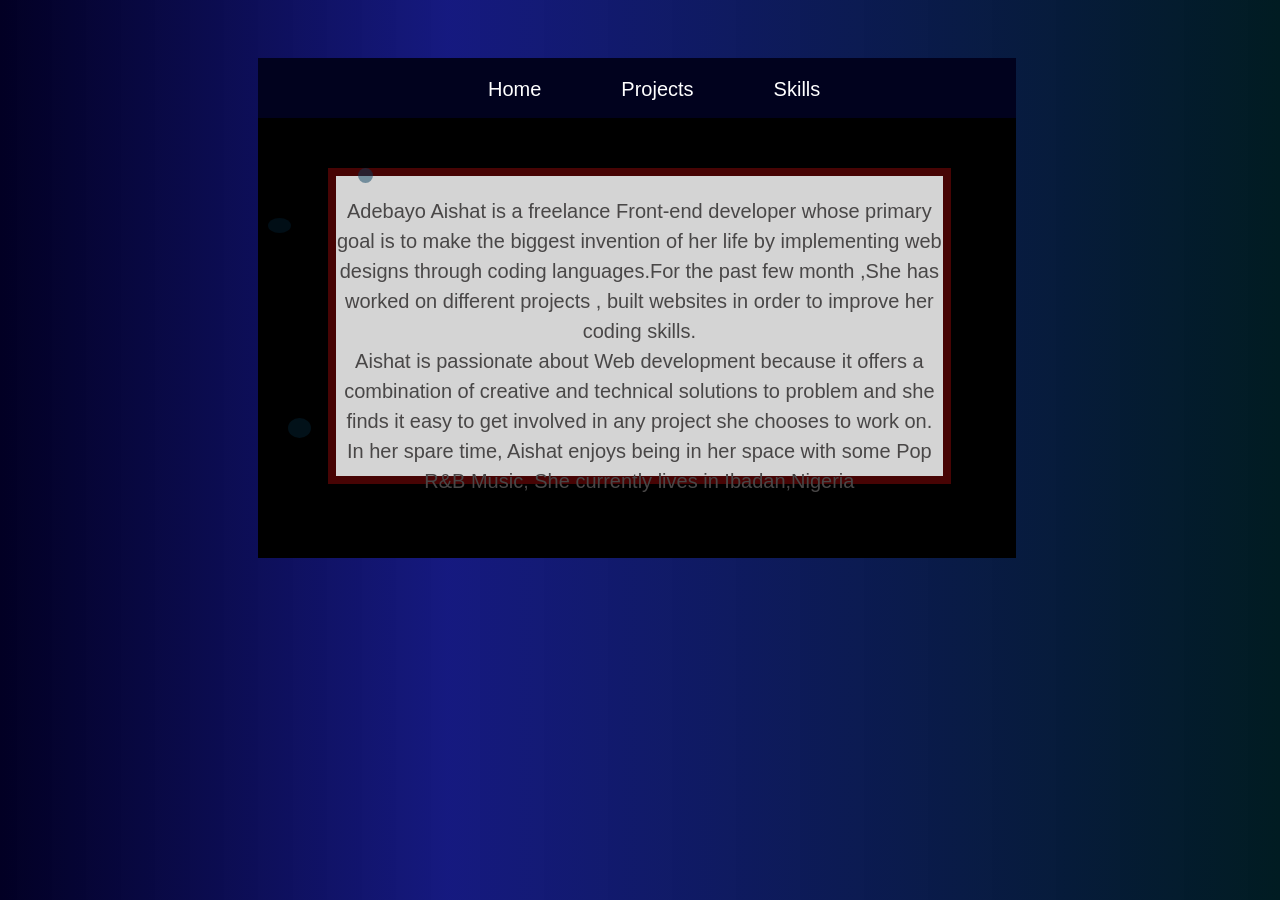
<file: about.html>
<!DOCTYPE html>
<html lang="en">

<head>
    <meta charset="UTF-8">
    <meta http-equiv="X-UA-Compatible" content="IE=edge">
    <meta name="viewport" content="width=device-width, initial-scale=1.0">
    <link rel="stylesheet" href="style.css">
    <link href="https://fonts.googleapis.com/css2?family=Source+Sans+Pro
    :wght@200;400;600&display=swap" rel="stylesheet">
    <link href="https://fonts.googleapis.com
    /css2?family=Anton&family=Roboto&display=swap" rel="stylesheet">
    <title>About me</title>
</head>

<body>
    <div id="container">
        <div id="top">
            <div>
                <ul id="list">
                    <li> <a href="portfolio.html"> Home</a></li>
                    <li> <a href="project.html"> Projects</a></li>
                    <li> <a href="skill.html"> Skills</a></li>

                </ul>
            </div>
        </div>
        <div class="bio">
            <p>Adebayo Aishat is a freelance Front-end developer whose primary
                goal is to make the biggest invention of her life by implementing
                web designs through coding languages.For the past few month
                ,She has worked on different projects , built websites in order to
                improve her coding skills.<br>
                Aishat is passionate about Web development because it offers a combination of
                creative and technical solutions to problem and she finds it easy to get involved
                in any project she chooses to work on.
                In her spare time, Aishat enjoys being in her space with some Pop R&B Music, She
                currently lives in Ibadan,Nigeria


            </p>

        </div>
        <div id="circle1"></div>
        <div class="cir"></div>
        <div class="c"></div>
    </div>



</body>
</file>
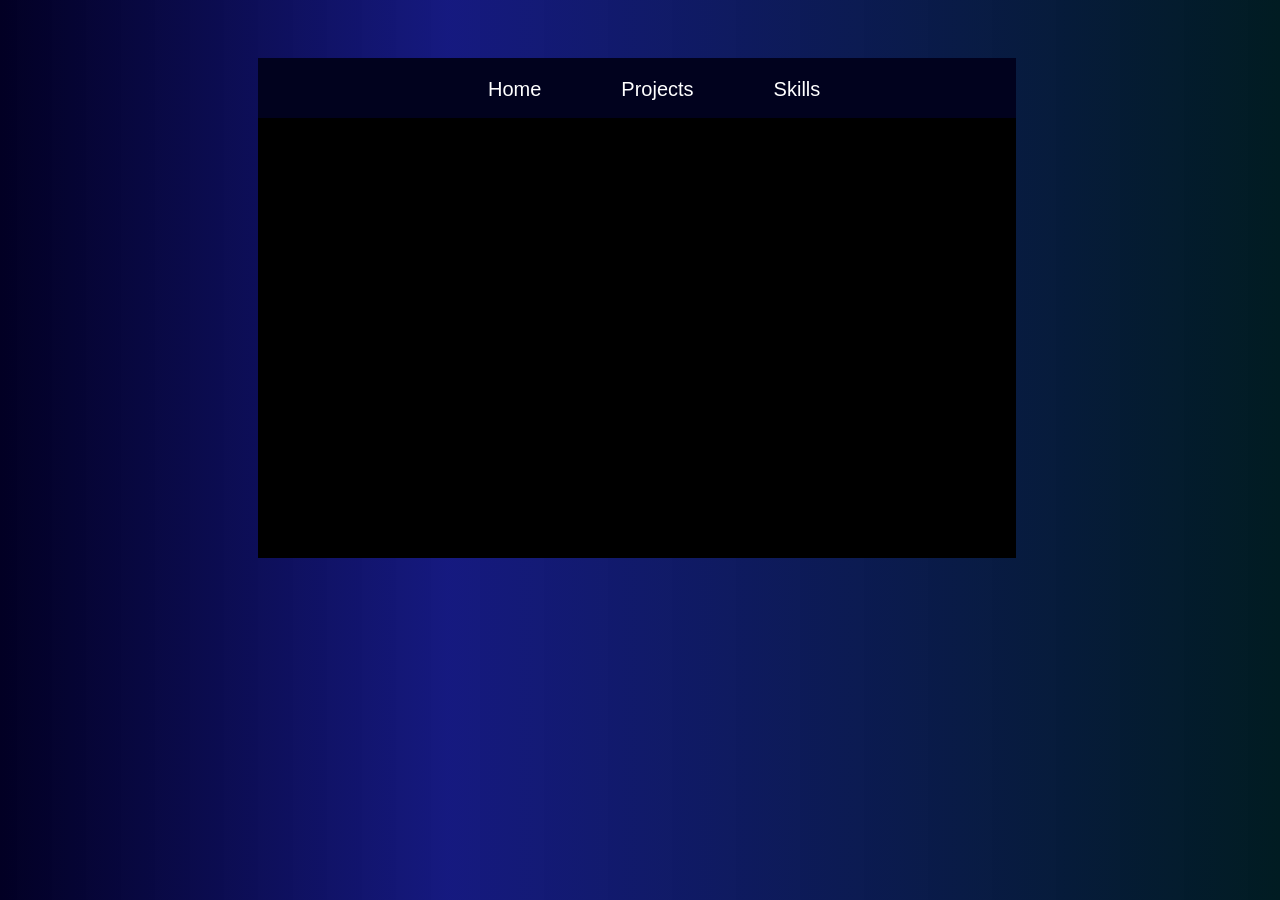
<file: project.html>
<!DOCTYPE html>
<html lang="en">

<head>
    <meta charset="UTF-8">
    <meta http-equiv="X-UA-Compatible" content="IE=edge">
    <meta name="viewport" content="width=device-width, initial-scale=1.0">
    <link rel="stylesheet" href="style.css">
    <link href="https://fonts.googleapis.com/css2?family=Source+Sans+Pro
    :wght@200;400;600&display=swap" rel="stylesheet">
    <link href="https://fonts.googleapis.com
    /css2?family=Anton&family=Roboto&display=swap" rel="stylesheet">
    <title> My Projects</title>
</head>

<body>
    <div id="container">
        <div id="top">
            <div>
                <ul id="list">
                    <li> <a href="index.html"> Home</a></li>
                    <li> <a href=""> Projects</a></li>
                    <li> <a href="skill.html"> Skills</a></li>

                </ul>
            </div>
        </div>
</file>
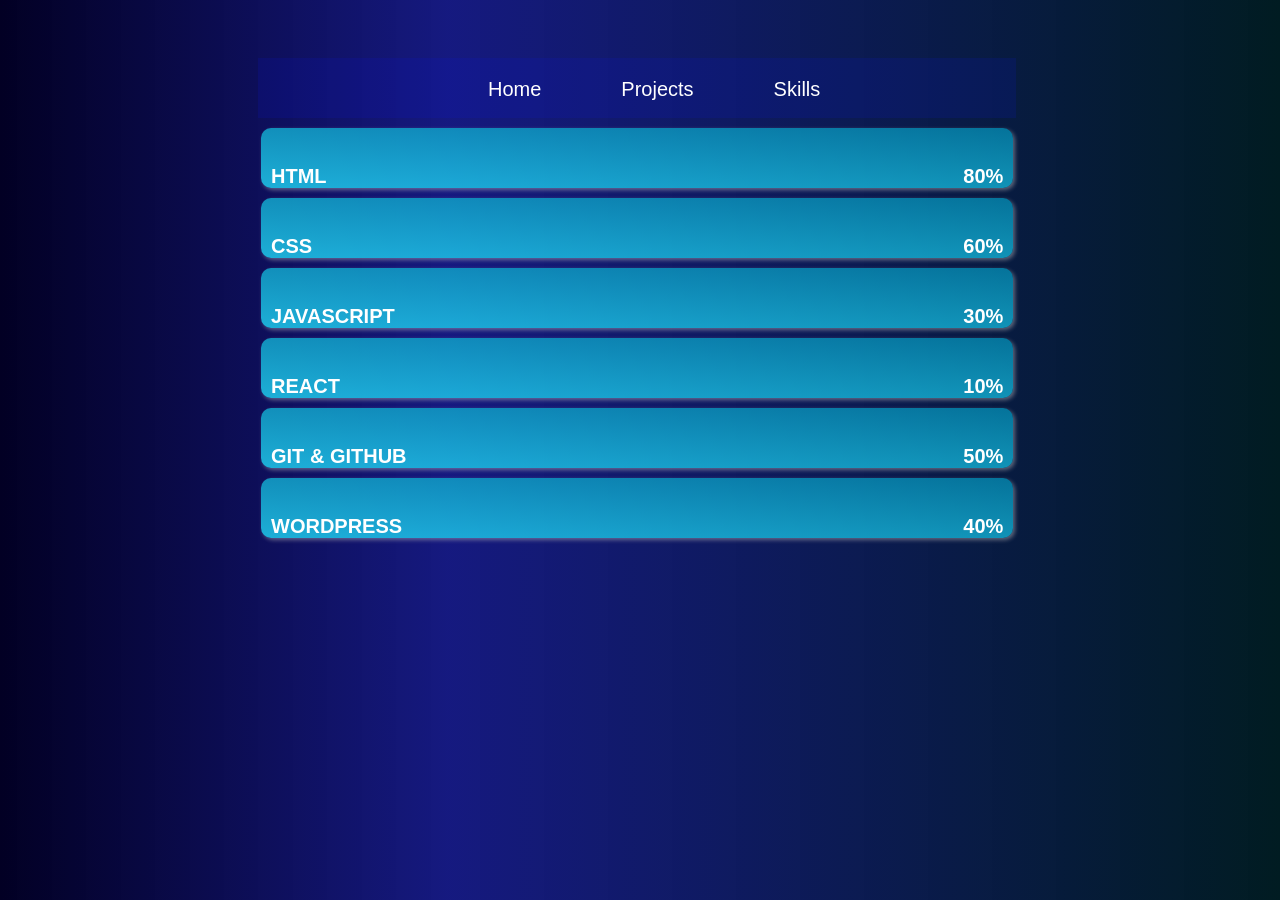
<file: skill.html>
<!DOCTYPE html>
<html lang="en">

<head>
    <meta charset="UTF-8">
    <meta http-equiv="X-UA-Compatible" content="IE=edge">
    <meta name="viewport" content="width=device-width, initial-scale=1.0">
    <link rel="stylesheet" href="style.css">
    <link href="https://fonts.googleapis.com/css2?family=Source+Sans+Pro
    :wght@200;400;600&display=swap" rel="stylesheet">
    <link href="https://fonts.googleapis.com
    /css2?family=Anton&family=Roboto&display=swap" rel="stylesheet">
    <title> My Skills</title>
</head>

<body>
    <div id="contskill">
        <div id="top">
            <div>
                <ul id="list">
                    <li> <a href="portfolio.html"> Home</a></li>
                    <li> <a href="project.html"> Projects</a></li>
                    <li> <a href=""> Skills</a></li>

                </ul>
            </div>
        </div>

        <div class="skills">
            <div class="skill">
                <h4>HTML</h4>
                <h4 class="per">80%</h4>
            </div>
            <div class="skill">
                <h4>CSS</h4>
                <h4 class="per">60%</h4>
            </div>
            <div class="skill">
                <h4>JAVASCRIPT</h4>
                <h4 class="per">30%</h4>
            </div>
            <div class="skill">
                <h4>REACT</h4>
                <h4 class="per">10%</h4>
            </div>
            <div class="skill">
                <h4>GIT & GITHUB</h4>
                <h4 class="per">50%</h4>
            </div>
            <div class="skill">
                <h4>WORDPRESS</h4>
                <h4 class="per">40%</h4>
            </div>

        </div>


    </div>
</file>
<file: style.css>
/*background: rgb(2,0,36);
background: linear-gradient(90deg, rgba(2,0,36,1) 0%,
 rgba(9,13,121,0.9500175070028011) 35%, rgba(0,212,255,1) 100%);*/

 body{
color: white;
font-family: 'source', sans-serif ;
font-weight: 300;
font-size: 20px;
background: rgb(2,0,36);
background: linear-gradient(90deg, rgba(2,0,36,1) 0%,
 rgba(9,13,121,0.9500175070028011) 35%, rgb(1, 28, 34) 100%) ;
     
 }
 #container{
background: rgb(0, 0, 0);
/*background: linear-gradient(90deg, rgba(2,0,36,1) 0%,
 rgba(9,13,121,0.9500175070028011) 35%, rgba(0,212,255,1) 100%);*/
position: relative;
width: 60%;
height: 500px;
top: 50px;
left: 250px;

}
.circle{
width: 20%;
height: 5%;
background-color: rgba(0, 162, 255, 0.199);
border-radius: 50%;
position: absolute ;
margin: 95px 50px;


}
#top{
   height: 60px;
   background-color: rgba(13, 17, 233, 0.13);
   position: relative;
display: flex;
flex-direction: row;
justify-content: space-between;
}
/*#top ul li{
    list-style: none;
    text-decoration: none;
    position: inline-block;
}*/
#list{
    width: 200px;
    text-decoration: none;
    list-style: none;
    margin-left: 150px;
    margin-top: 20px;
    display: flex;
        flex-direction: row;
    
    }
    #list li{
        padding: 0px 40px;
       
    }
    #list li a{
     text-decoration: none;
     color: white;
    
    }
    #list li a:hover{
        color: rgb(245, 143, 245);
        font-size: 21px;
        
       
       }
    #main{
        position: relative;
        width: 100%;
        height: 300px;
   display: flex;
   margin-top: 50px;
   padding: auto;
   flex-direction: row;
justify-content: space-between;
/*margin-left: 50px;*/
}
.left{
    width: 30%;
    margin-left: 100px;
    margin-top: 50px;
   height: 300px;
}

    .right{
width: 50%;
margin-top: 80px;
 text-align: center;
height: 300px;
  }
 .right img{
        width:40% ;
        background-color: rgba(90, 15, 160, 0.034);
        margin-right: 70px;
        border: 8px solid white;
    }
    .right a{
        text-decoration: none;
        color: white;  
        
    }
.ab{
    position: absolute;
    width: 80px;
    height: 25px;
    background-color: rgba(122, 198, 233, 0.507);
    margin-left: 120px;
    border-radius: 40px 0px;
}
.right a:hover{
    color: rgb(250, 195, 250);
}
#circle{
    width: 7%;
    height: 5%;
    background-color: rgba(139, 208, 248, 0.116);
    border-radius: 70%;
    position: absolute ;
    margin: 50px;
    margin-left: 500px;}
.circle2{
        width: 4%;
        height: 5%;
        background-color: rgba(139, 208, 248, 0.061);
        border-radius: 70%;
        position: absolute ;
        margin: 50px;
        margin-left: 100px;
    }
.bio{
    margin: 50px 70px;
    position: absolute;
background-color: rgb(212, 212, 212);
width: 80%;
height: 300px;
border: 8px solid rgb(71, 4, 4);
}
.bio p{
    line-height: 30px;
    text-align: center;
    color: rgb(73, 71, 71);
}
#circle1{
    width: 2%;
        height: 3%;
        background-color: rgba(6, 63, 95, 0.473);
        border-radius: 70%;
        position: absolute ;
        margin: 50px;
        margin-left: 100px;
}
.cir{
    width: 3%;
    height: 3%;
    background-color: rgba(5, 65, 100, 0.219);
    border-radius: 70%;
    position: absolute ;
    margin: 100px;
    margin-left: 10px;
}
.c{
    width: 3%;
    height: 4%;
    background-color: rgba(5, 41, 61, 0.411);
    border-radius: 70%;
    position: absolute ;
    margin-top: 300px;
    margin-left: 30px;
}
#contskill{
   
       
        /*background: linear-gradient(90deg, rgba(2,0,36,1) 0%,
         rgba(9,13,121,0.9500175070028011) 35%, rgba(0,212,255,1) 100%);*/
        position: relative;
        width: 60%;
        height: 550px;
        top: 50px;
        left: 250px;
        
        }
.skills{
   margin: auto;
}
.skill{
    height: 40px;
    display: flex;
    background: linear-gradient(
            to right top, rgba(33, 211, 243, 0.815),rgba(4, 137, 177, 0.801)
             );
     margin: 10px 3px;
     padding: 10px;
     border-radius: 10px;
     box-shadow: 2px 2px 4px rgba(196, 191, 191, 0.472) ;
     justify-content: space-between;
}
.social {
    position: absolute;
    flex-direction: column;
    margin-left: 100px;
    width: 25%;
    height: 30px;
    margin-top: 300px;
}
.social img{
    width: 13%;
    margin: 0px  8px;
}
</file>
